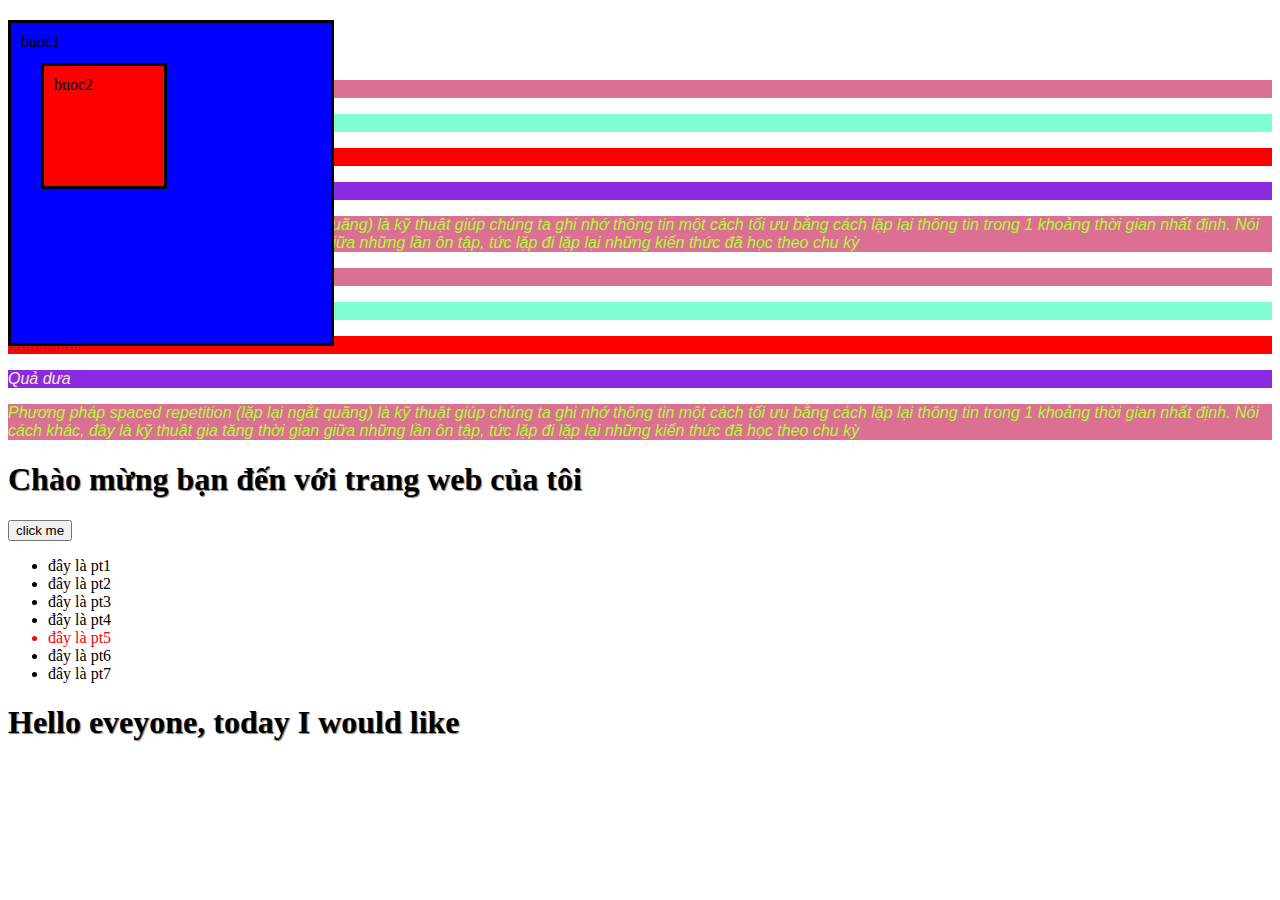
<file: index.html>
<!DOCTYPE html>
<!--Có 3 cách để áp thuộc tính Css cho html:
Cách 1:inline là cách viết trực tiếp vào thẻ html thông qua attribute style
Cách 2: Interal: là cách viết css vào trong thẻ<style></style>
Cách 3: External: Viết Css vào file.css-->
<html lang="en">
    <head>
        <link rel="stylesheet" href="style.css">
    </head>
    <body>
        <h1>Hello word</h1>
        <p>Quả táo</p>
        <p class="le">Quả bưởi</p>
        <p class="chan">Quả chuối</p>
        <p id="pa1">Quả dưa</p>
        <p>Phương pháp spaced repetition (lặp lại ngắt quãng) là kỹ thuật giúp chúng ta ghi nhớ 
            thông tin một cách tối ưu bằng cách lặp lại thông tin trong 1 khoảng thời gian 
             nhất định. Nói cách khác, đây là kỹ thuật gia tăng thời gian giữa những lần ôn tập, 
        tức lặp đi lặp lại những kiến thức đã học theo chu kỳ</p>
              
                  <p>Quả táo</p>
        <p class="le">Quả bưởi</p>
        <p class="chan">Quả chuối</p>
        <p id="pa1">Quả dưa</p>
        <div id="buoc1">buoc1
             <div id="buoc2">buoc2</div>
        </div>
        <p>Phương pháp spaced repetition (lặp lại ngắt quãng) là kỹ thuật giúp chúng ta ghi nhớ 
                thông tin một cách tối ưu bằng cách lặp lại thông tin trong 1 khoảng thời gian 
                nhất định. Nói cách khác, đây là kỹ thuật gia tăng thời gian giữa những lần ôn tập, 
                tức lặp đi lặp lại những kiến thức đã học theo chu kỳ</p>
                <h1>Chào mừng bạn đến với trang web của tôi</h1>
                <button>click me</button>
                <ul>
                    <li>đây là pt1</li>
                    <li>đây là pt2</li>
                    <li>đây là pt3</li>
                    <li>đây là pt4</li>
                    <li>đây là pt5</li>
                    <li>đây là pt6</li>
                    <li>đây là pt7</li>
                </ul>
                <h1>Hello eveyone, today I would like</h1>
    </body>
</html>
</file>
<file: style.css>
p{
    background-color: palevioletred; 
    color:greenyellow;
    font-family: sans-serif,lucida,arial,helvetica;
    font-size:16px;
    font-style: italic;
}
.le{
    background-color: aquamarine;
    color:antiquewhite;
}
.chan{
    background-color:red ;
    color:brown;
}
#pa1{
    background-color: blueviolet;
    color:bisque;
}
/*
    Nếu trong code html của bạn là <p> thì code trong css sẽ là
    p{

    }   
    Nếu trong code html của bạn là <p class="value"> thì code trong css sẽ là:
    .value{
    
    }
    Nếu trong code html của bạn là <p id="value" thì code trong Css sẽ là :
    #value{
    
    }
    +) Về các thuộc tính:
    -)Cơ bản về font chữ trong css
    font-family: Phông này sẽ cho chọn các phông chữ mà nó xuất hiện kiểu khác trên trình duyệt
    của bạn(sans-serif thường là phông chữ đẹp nhất và được sử dụng nhiều) 
    VD1:font-family: sans-serif,lucida,arial,helvetica ;
    Trong trường hợp vd1 nếu máy của bạn không hỗ trợ phông chữ đầu tiên hoặc bạn nhập sai phông
    chữ đầu tiên thì nó sẽ chuyển sang phông chữ thứ 2(tương tự sẽ theo thứ tự)
    font-size: Thay đỗi kích cỡ của bộ chọn
    font-style: Được sử dụng để làm kiểu của bộ chọn
    font-weight: Được sử dụng để tăng độ đậm của chữ cái hoặc bộ chọn
    text-decoration:underline; cái này có thể gạch chân các bộ chọn
    -)Định dạng về lề của một cái element;
    border-style:; để mặc định sẽ không có cái gì
    Còn nếu là border-style:solid; (sẽ tạo ra một cái khung bao quanh bộ chọn và còn nhiều kiểu
    khác)
    border-width: Sẽ giúp chúng ta điều chỉnh độ rộng của lề(bình thường để 2px)
    border-color: Dùng để đổi màu của lề
    border-radius: Dùng để góc của lề được căn chỉnh
    padding: Là khoảng cách từ chữ ở trong lề đến cái lề( thường để 10-20px)
    border-top: Là phía trên của lề
      border-top-color:chỉnh màu phía trên của lề
      border-right: Là lề bên phải
      border-rtight-width: Chỉnh độ rộng của lề bên phải 
      background: linear-gradient(skybulue,lightgreen): Có thể cho và kết hợp nhiều màu sắc với nhau
      background-repeat:no-repeat; Có thể ngăn không cho màu đang sử dụng của bộ chọn này sang bộ 
      chọn khác
      background-attachment:fixed; Làm cho cả trang wed đều có màu kết hợp
      (3 bộ background này thường kết hợp với nhau)
      background: linear-gradient(to right skybulue,lightgreen) (Sẽ cho từ màu bên trái sang bên 
      phải)
*/      
        body{
            background-image: 
            url("https://media.vov.vn/sites/default/files/styles/large/public/2023-12/2_qua_chuoi.jpg");
             background-repeat:no-repeat;
             background-attachment:fixed;
             
        }
        #buoc1{
            background-color: blue;
            border-style:solid;
            margin-top:10px;/* Khoảng cách từ viền wed đến lề*/
            padding:10px; /* khoảng cách từ lề đến chữ bên trong lề*/
            width:300px;
            height:300px;
            position: relative;
            position: fixed;
            top:10px;
        }
        #buoc2{
            background-color: red;
            border-style:solid;
            margin-top:10px;/* Khoảng cách từ viền wed đến lề*/
            padding:10px; /* khoảng cách từ lề đến chữ bên trong lề*/
            position: absolute;
             width:100px;
            height:100px;
            top:30px;
            left:30px;
        }
        h1{
            text-shadow: 1px 1px 1px grey;
        }
        /*
        background-image: dùng để chèn hình ảnh
        background-repeat:no-repeat;
        background-attachment:fixed;
        (2 backgroun dưới dùng để làm cho hình ảnh không bị trùng lặp)
        background-position:center; Làm cho hình ảnh luôn luôn đứng ở giữa
        background-size:cover; làm cho hình ảnh thể hiện độ rộng của toàn màn hình  
        - Các phần tử khoảng cách 
        Margin là không gian bao quanh element
        padding là khoảng cách từ border đến nội dung
        -Thuộc tính position( trong thuộc tính posision có 5 giá trị cần quan tâm)
        1)position:static; là cái mặc định ban đầu
        2)position:relative; là chỉ cái dòng chữ ban đầu ở bên trong bộ (nó thường đi với:
        top:
        left:
        right:
        3)position: absolute; Là để chỉ vị trí phần tử đầu so với phần tử cha của nó gần nhất có
        cái position:relative
        Vd: nếu trong code mà div nằm trong body thì phần tử div sẽ căn theo body nếu để top:0px
        Như đoạn code trên div2 sẽ nằm trong div 1
        4) position:fixed; có ngĩa là nó sẽ làm cho bộ chọn hoặc phần tử được sử dụng 
        không di chuyển dù có lướt lên lướt xuống trang web
        5) position: sticky; nó như là sự kết hợp giữa relative và cái fixed
        - Thuộc tính shadow:
        text-shadow: 1px 1px 1px grey; 
        1px đầu tiên để 1px thì đổ bống về bên phải -1px đổ bống về bên trái
        1px  ở giữa sẽ đổ bóng ở bên dưới còn -1px sẽ đổ bóng ở bên trên
        1px ở cuối là chỉ độ mờ
        text-shadow: 1px 1px 1px, -1px -1px 1px red; lúc này dòng chữ có thể kết hợp cả 2 màu
        box-shadow: là không gian của cả cái element sử dụng
        box-shadow:5px 5px 2px yellow;
        -Thuộc tính transform: là chuyển đổi, thay đổi vị trí hình dáng và xoay
        transform:translate():dịch sang đâu đó
        vd: transform:translateX(40px): là dịch sang ngang
        transform:translateY(40px); là dịch hàng thẳng
        Chú ý: khi sử dụng riêng thì nó chỉ thực hiện 1 cái nhập sau vì thế chúng ta có sự kết
        hợp:
        transform:translateX(40px,40px);
        transform:rotateX(180deg): Quay ngược 180 độ
        transform:rotateY(180deg): Quay ngược 180 độ
        transform: scaleX(3); phóng to X(ngang)lên 3 lần 
        transform: scaleY(3); phóng to X(dọc)lên 3 lần
        transform: skewX(45deg); :Ngiêng X đi 45 độ  
        transform: skewY(45deg); :Ngiêng Y đi 45 độ
        transform: skew(20deg,20deg): Ngiêng cã X và Y 20 độ
        transform: matrix(2,0,0,2,250,250);  đây là transform tổng có 6 giá trị:
        matrix gồm:
        scaleX()
        skewY()
        skewX()
        scaleY()
        translateX()
        translatey()
        */
        button:hover{
            background-color: red;
        }
        button:active{
            background-color: greenyellow;
        }
        li:nth-child(5){
            color:red;
        }
        /* 
        button:hover{
            background-color: red;
        }
        Ở đoạn code trên khi mà ta đưa chọn qua nó sẽ chuyển sang màu đỏ 
         button:active{
            background-color: greenyellow;
        }
            Khi nhấn vào thì màu của nó sẽ chuyển sang màu xanh(đây gọi là lớp giả) 
        li:nth-child(5){
            color:red;
        } 
            -Cái li thứ  5 sẽ chuyển sang màu đỏ
        li:nth-child(odd){
            color:red;
        }
            -Các li đưng ở vị trí lẻ sẽ thành màu đỏ
        li:nth-child(even){
            color:red;
        }
            Các li đứng ở vị trí chẵn sẽ thành màu đỏ
        li:nth-child(3n){
            color:red;
        }
            Ở li này n sẽ là từ 0 cho đến 9
        */
        @media all and (max-width:700px){
            h1{
                color:red;
            }
        }
        /*
        Tiếp theo là về responsive, đây là một thuật ngữ để chỉ 1 cái trang web nó có thể hiển thị
        tốt trên các thiết bị khác nhau bao gồm ở trên máy tính, máy tính bảng và trên điện thoại
        thông minh(nó giúp trang web không bị vỡ dao diện mà dao diện đấy sẽ tự phù hợp điều chỉnh
        sao cho phù hợp với các thiết bị khác nhau
        +) reponsive về độ rộng màn hình
        Để muốn chữ của wed vừa với độ rộng màn hình ta sử dụng:
         @media all and (max-width:700px){
            h1{
                color:red;
            }
        } tức là đối với tất cả màn hình nó có độ rộng tối đa là bao nhiêu thì nó sẽ thực thi các
         css ỏ trong @media(đây là 1 cách reponsive của CSS)
        */
</file>
